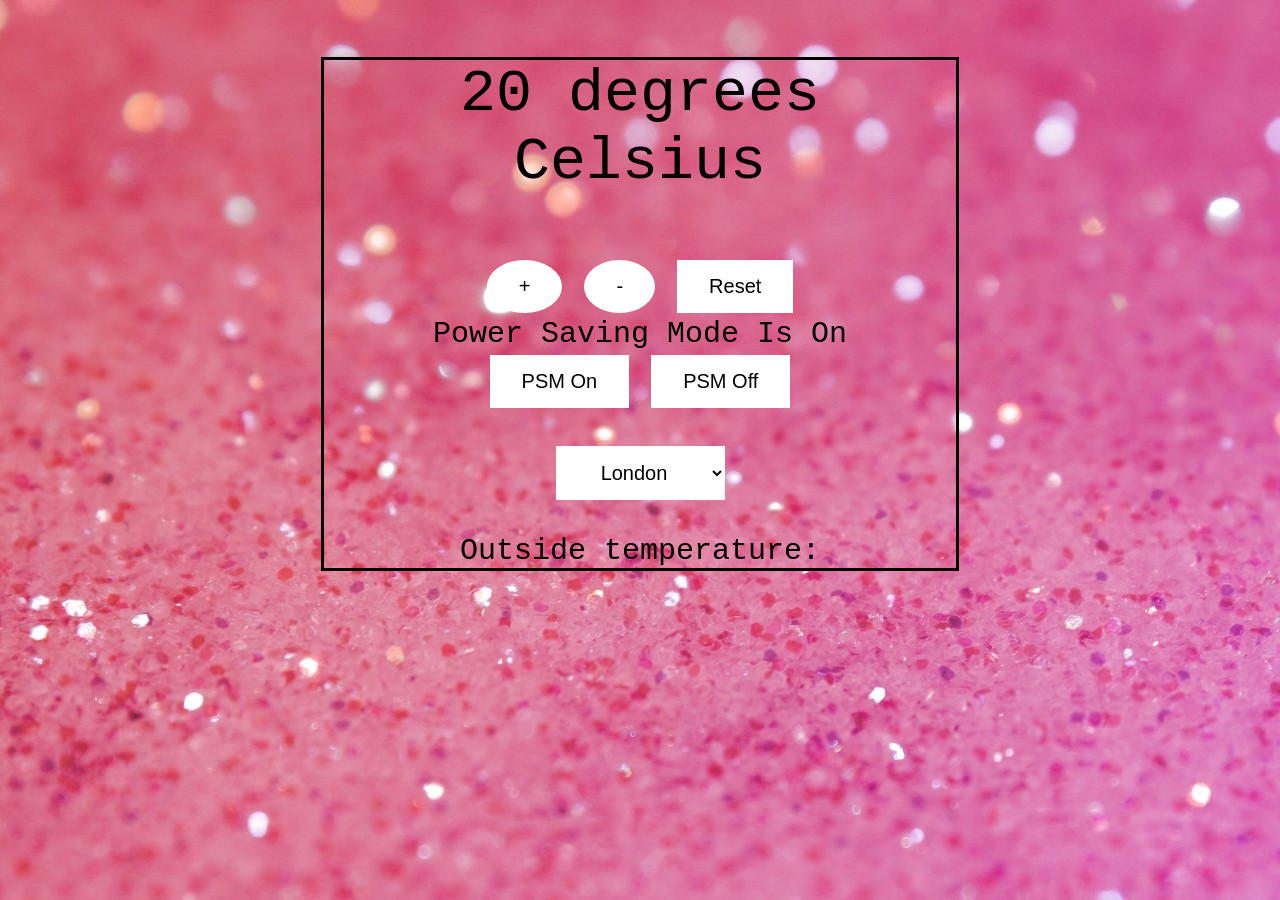
<file: index.html>
<!DOCTYPE html>
<html>
  <head>
    <link rel="stylesheet" href="usagecolour.css">
    <title>Thermostat </title>
  </head>
  <body>
    <script src="https://code.jquery.com/jquery-2.1.4.min.js"></script>
    <!-- <script src="src/jquery.min.js"></script> -->
    <section>
      <p class="medium-usage" id="temperature"></p>
      <p>
        <button id="temperature-up" class="up-down">+</button>
        <button id="temperature-down" class="up-down">-</button>
        <button id="temperature-reset">Reset</button><br>
        Power Saving Mode Is <span id="power-saving-status">On</span><br>
        <button id="powersaving-on">PSM On</button>
        <button id="powersaving-off">PSM Off</button>
      </p>
      <select id="current-city">
        <option value="london">London</option>
        <option value="new york">New York</option>
        <option value="paris">Paris</option>
        <option value="tokyo">Tokyo</option>
      </select>
      <p>Outside temperature: <span id="outside-temperature"></span></p>
    </section>
    <script src="src/Thermostat.js"></script>
      <script src="interface.js"></script>
  </body>
</html>
</file>
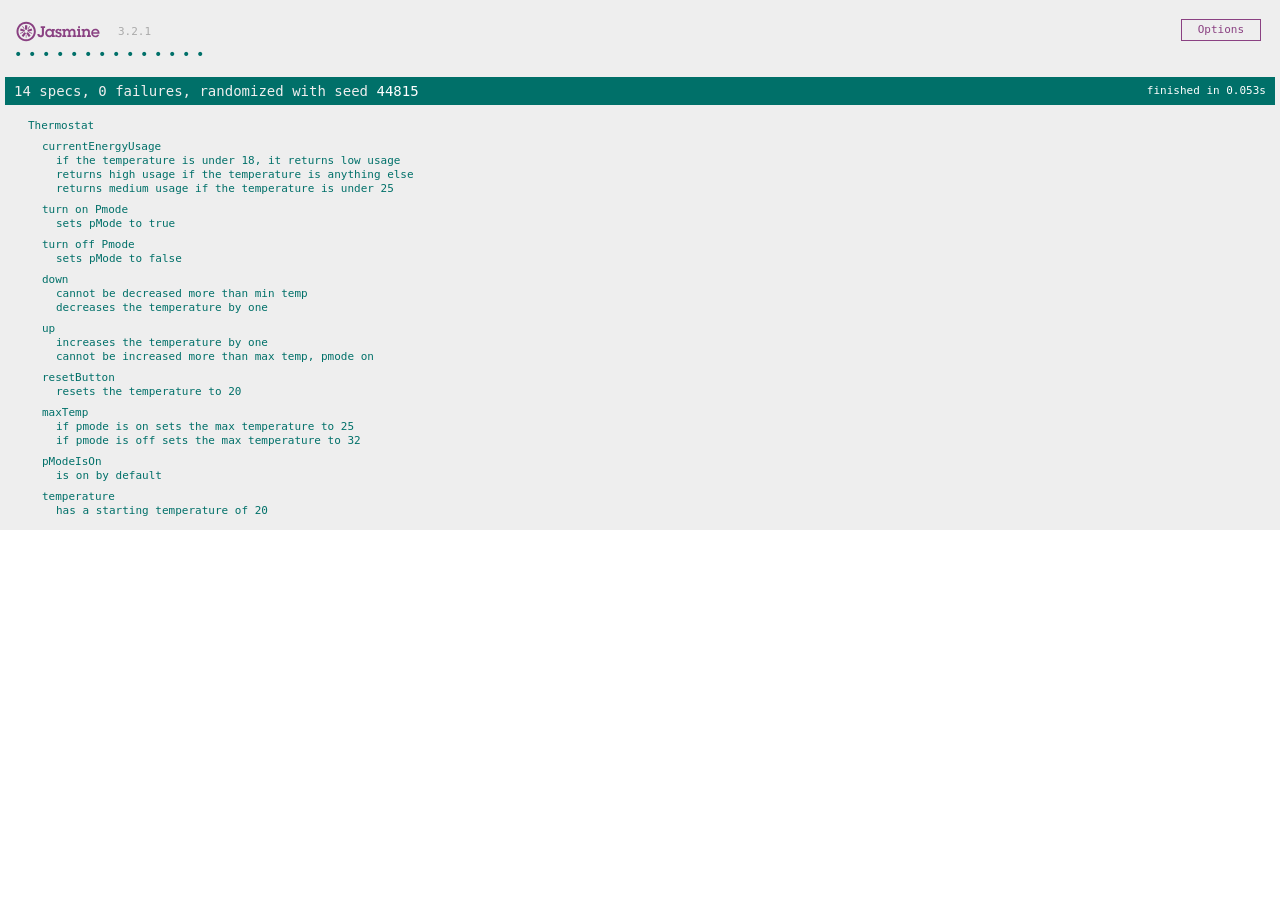
<file: SpecRunner.html>
<!DOCTYPE html>
<html>
<head>
  <meta charset="utf-8">
  <title>Jasmine Spec Runner v3.2.1</title>

  <link rel="shortcut icon" type="image/png" href="lib/jasmine-3.2.1/jasmine_favicon.png">
  <link rel="stylesheet" href="lib/jasmine-3.2.1/jasmine.css">

  <script src="lib/jasmine-3.2.1/jasmine.js"></script>
  <script src="lib/jasmine-3.2.1/jasmine-html.js"></script>
  <script src="lib/jasmine-3.2.1/boot.js"></script>

  <!-- include source files here... -->
  <script src="src/Thermostat.js"></script>

  <!-- include spec files here... -->
  <script src="spec/SpecHelper.js"></script>
  <script src="spec/ThermostatSpec.js"></script>

</head>

<body>
</body>
</html>
</file>
<file: usagecolour.css>
body {
  background-image: url("sparkly.jpg");
  font-family: "Courier New", Courier, monospace;
  text-align: center;
  font-size: 30px;
}


.low-usage {
  color: green;
}

.medium-usage {
  color: black;
}

.high-usage {
  color: red;
}

section {
  outline-style: solid;
  max-width: 50%;
  margin: auto;
}

button {
  background-color: #ffffff;
  border: none;
  color: black;
  padding: 15px 32px;
  text-align: center;
  text-decoration: none;
  display: inline-block;
  font-size: 20px;
  margin: 4px 2px;
  cursor: pointer;
}

.up-down {
  border-radius: 50%;
}

select {
  background-color: #ffffff;
  border: none;
  color: black;
  padding: 15px 32px;
  text-align: center;
  text-decoration: none;
  display: inline-block;
  font-size: 20px;
  margin: 4px 2px;
  cursor: pointer;
}

#temperature {
  font-size: 60px;
}
</file>
<file: lib/jasmine-3.2.1/jasmine.css>
body { overflow-y: scroll; }

.jasmine_html-reporter { background-color: #eee; padding: 5px; margin: -8px; font-size: 11px; font-family: Monaco, "Lucida Console", monospace; line-height: 14px; color: #333; }
.jasmine_html-reporter a { text-decoration: none; }
.jasmine_html-reporter a:hover { text-decoration: underline; }
.jasmine_html-reporter p, .jasmine_html-reporter h1, .jasmine_html-reporter h2, .jasmine_html-reporter h3, .jasmine_html-reporter h4, .jasmine_html-reporter h5, .jasmine_html-reporter h6 { margin: 0; line-height: 14px; }
.jasmine_html-reporter .jasmine-banner, .jasmine_html-reporter .jasmine-symbol-summary, .jasmine_html-reporter .jasmine-summary, .jasmine_html-reporter .jasmine-result-message, .jasmine_html-reporter .jasmine-spec .jasmine-description, .jasmine_html-reporter .jasmine-spec-detail .jasmine-description, .jasmine_html-reporter .jasmine-alert .jasmine-bar, .jasmine_html-reporter .jasmine-stack-trace { padding-left: 9px; padding-right: 9px; }
.jasmine_html-reporter .jasmine-banner { position: relative; }
.jasmine_html-reporter .jasmine-banner .jasmine-title { background: url('[data-uri]') no-repeat; background: url('[data-uri]') no-repeat, none; -moz-background-size: 100%; -o-background-size: 100%; -webkit-background-size: 100%; background-size: 100%; display: block; float: left; width: 90px; height: 25px; }
.jasmine_html-reporter .jasmine-banner .jasmine-version { margin-left: 14px; position: relative; top: 6px; }
.jasmine_html-reporter #jasmine_content { position: fixed; right: 100%; }
.jasmine_html-reporter .jasmine-version { color: #aaa; }
.jasmine_html-reporter .jasmine-banner { margin-top: 14px; }
.jasmine_html-reporter .jasmine-duration { color: #fff; float: right; line-height: 28px; padding-right: 9px; }
.jasmine_html-reporter .jasmine-symbol-summary { overflow: hidden; *zoom: 1; margin: 14px 0; }
.jasmine_html-reporter .jasmine-symbol-summary li { display: inline-block; height: 10px; width: 14px; font-size: 16px; }
.jasmine_html-reporter .jasmine-symbol-summary li.jasmine-passed { font-size: 14px; }
.jasmine_html-reporter .jasmine-symbol-summary li.jasmine-passed:before { color: #007069; content: "\02022"; }
.jasmine_html-reporter .jasmine-symbol-summary li.jasmine-failed { line-height: 9px; }
.jasmine_html-reporter .jasmine-symbol-summary li.jasmine-failed:before { color: #ca3a11; content: "\d7"; font-weight: bold; margin-left: -1px; }
.jasmine_html-reporter .jasmine-symbol-summary li.jasmine-excluded { font-size: 14px; }
.jasmine_html-reporter .jasmine-symbol-summary li.jasmine-excluded:before { color: #bababa; content: "\02022"; }
.jasmine_html-reporter .jasmine-symbol-summary li.jasmine-excluded-no-display { font-size: 14px; display: none; }
.jasmine_html-reporter .jasmine-symbol-summary li.jasmine-pending { line-height: 17px; }
.jasmine_html-reporter .jasmine-symbol-summary li.jasmine-pending:before { color: #ba9d37; content: "*"; }
.jasmine_html-reporter .jasmine-symbol-summary li.jasmine-empty { font-size: 14px; }
.jasmine_html-reporter .jasmine-symbol-summary li.jasmine-empty:before { color: #ba9d37; content: "\02022"; }
.jasmine_html-reporter .jasmine-run-options { float: right; margin-right: 5px; border: 1px solid #8a4182; color: #8a4182; position: relative; line-height: 20px; }
.jasmine_html-reporter .jasmine-run-options .jasmine-trigger { cursor: pointer; padding: 8px 16px; }
.jasmine_html-reporter .jasmine-run-options .jasmine-payload { position: absolute; display: none; right: -1px; border: 1px solid #8a4182; background-color: #eee; white-space: nowrap; padding: 4px 8px; }
.jasmine_html-reporter .jasmine-run-options .jasmine-payload.jasmine-open { display: block; }
.jasmine_html-reporter .jasmine-bar { line-height: 28px; font-size: 14px; display: block; color: #eee; }
.jasmine_html-reporter .jasmine-bar.jasmine-failed, .jasmine_html-reporter .jasmine-bar.jasmine-errored { background-color: #ca3a11; border-bottom: 1px solid #eee; }
.jasmine_html-reporter .jasmine-bar.jasmine-passed { background-color: #007069; }
.jasmine_html-reporter .jasmine-bar.jasmine-incomplete { background-color: #bababa; }
.jasmine_html-reporter .jasmine-bar.jasmine-skipped { background-color: #bababa; }
.jasmine_html-reporter .jasmine-bar.jasmine-warning { background-color: #ba9d37; color: #333; }
.jasmine_html-reporter .jasmine-bar.jasmine-menu { background-color: #fff; color: #aaa; }
.jasmine_html-reporter .jasmine-bar.jasmine-menu a { color: #333; }
.jasmine_html-reporter .jasmine-bar a { color: white; }
.jasmine_html-reporter.jasmine-spec-list .jasmine-bar.jasmine-menu.jasmine-failure-list, .jasmine_html-reporter.jasmine-spec-list .jasmine-results .jasmine-failures { display: none; }
.jasmine_html-reporter.jasmine-failure-list .jasmine-bar.jasmine-menu.jasmine-spec-list, .jasmine_html-reporter.jasmine-failure-list .jasmine-summary { display: none; }
.jasmine_html-reporter .jasmine-results { margin-top: 14px; }
.jasmine_html-reporter .jasmine-summary { margin-top: 14px; }
.jasmine_html-reporter .jasmine-summary ul { list-style-type: none; margin-left: 14px; padding-top: 0; padding-left: 0; }
.jasmine_html-reporter .jasmine-summary ul.jasmine-suite { margin-top: 7px; margin-bottom: 7px; }
.jasmine_html-reporter .jasmine-summary li.jasmine-passed a { color: #007069; }
.jasmine_html-reporter .jasmine-summary li.jasmine-failed a { color: #ca3a11; }
.jasmine_html-reporter .jasmine-summary li.jasmine-empty a { color: #ba9d37; }
.jasmine_html-reporter .jasmine-summary li.jasmine-pending a { color: #ba9d37; }
.jasmine_html-reporter .jasmine-summary li.jasmine-excluded a { color: #bababa; }
.jasmine_html-reporter .jasmine-description + .jasmine-suite { margin-top: 0; }
.jasmine_html-reporter .jasmine-suite { margin-top: 14px; }
.jasmine_html-reporter .jasmine-suite a { color: #333; }
.jasmine_html-reporter .jasmine-failures .jasmine-spec-detail { margin-bottom: 28px; }
.jasmine_html-reporter .jasmine-failures .jasmine-spec-detail .jasmine-description { background-color: #ca3a11; color: white; }
.jasmine_html-reporter .jasmine-failures .jasmine-spec-detail .jasmine-description a { color: white; }
.jasmine_html-reporter .jasmine-result-message { padding-top: 14px; color: #333; white-space: pre-wrap; }
.jasmine_html-reporter .jasmine-result-message span.jasmine-result { display: block; }
.jasmine_html-reporter .jasmine-stack-trace { margin: 5px 0 0 0; max-height: 224px; overflow: auto; line-height: 18px; color: #666; border: 1px solid #ddd; background: white; white-space: pre; }
</file>
